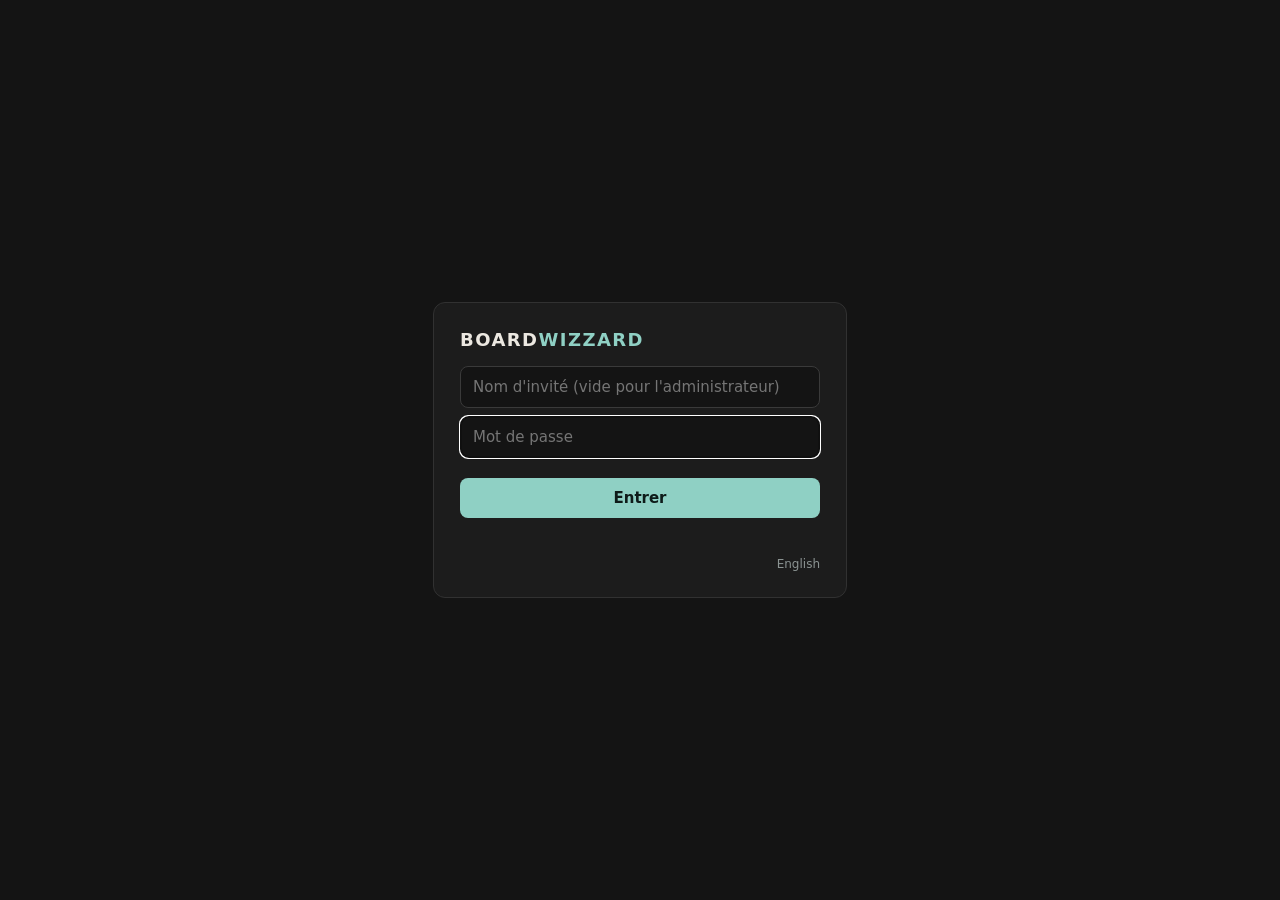
<file: app/web/login.html>
<!doctype html>
<html lang="fr">
<head>
<meta charset="utf-8">
<meta name="viewport" content="width=device-width, initial-scale=1">
<title>Board Wizzard · connexion</title>
<link rel="icon" type="image/png" sizes="64x64" href="[data-uri]">
<style>
body { margin: 0; min-height: 100vh; display: grid; place-items: center; background: #141414; color: #ece8e1; font: 15px system-ui, "Segoe UI", sans-serif; }
form { width: min(360px, 90vw); background: #1c1c1c; border: 1px solid #313131; border-radius: 12px; padding: 26px; }
h1 { margin: 0 0 16px; font-size: 18px; letter-spacing: .08em; } h1 b { color: #8fd0c4; }
input, button { width: 100%; box-sizing: border-box; padding: 11px 12px; border-radius: 8px; font: inherit; }
input { margin-bottom: 8px; background: #141414; color: inherit; border: 1px solid #3a3a3a; }
button { margin-top: 12px; background: #8fd0c4; color: #0e1b19; border: 0; font-weight: 600; cursor: pointer; }
p { color: #f07a5d; min-height: 1.2em; margin: 10px 0 0; font-size: 13px; }
a.lang { display: block; margin-top: 14px; text-align: right; color: #8b9392; font-size: 12px; text-decoration: none; cursor: pointer; }
</style>
</head>
<body>
<form id="f"><h1>BOARD<b>WIZZARD</b></h1>
<input id="nm" type="text" placeholder="Nom d'invité (vide pour l'administrateur)" autocomplete="username" autocapitalize="none" spellcheck="false">
<input id="pw" type="password" placeholder="Mot de passe" autocomplete="current-password" autofocus required>
<button id="go">Entrer</button><p id="msg"></p><a class="lang" id="lang"></a></form>
<script>
// langue choisie dans l'application (bouton FR / EN du haut), gardee dans ce navigateur
const EN = {"Board Wizzard · connexion": "Board Wizzard · login", "Nom d'invité (vide pour l'administrateur)": "Guest name (empty for the administrator)",
  "Mot de passe": "Password", "Entrer": "Enter", "Nom ou mot de passe refusé.": "Name or password refused.",
  "trop d'essais : réessayer dans %d s": "too many attempts: try again in %d s"};
const LANG = localStorage.getItem("bw.lang") === "en" ? "en" : "fr";
const T = (s) => (LANG === "en" && EN[s]) || s;
const say = (s) => { if (LANG !== "en") return s; const m = /^trop d'essais : réessayer dans (\d+) s$/.exec(s); return m ? EN["trop d'essais : réessayer dans %d s"].replace("%d", m[1]) : T(s); };
if (LANG === "en") {
  document.documentElement.lang = "en"; document.title = T(document.title);
  for (const id of ["nm", "pw"]) { const el = document.getElementById(id); el.placeholder = T(el.placeholder); }
  document.getElementById("go").textContent = T("Entrer");
}
const sw = document.getElementById("lang");
sw.textContent = LANG === "en" ? "Français" : "English";
sw.addEventListener("click", () => { localStorage.setItem("bw.lang", LANG === "en" ? "fr" : "en"); location.reload(); });
document.getElementById("f").addEventListener("submit", async (e) => {
  e.preventDefault();
  const r = await fetch("/api/login", { method: "POST", headers: { "Content-Type": "application/json" },
                                        body: JSON.stringify({ name: document.getElementById("nm").value, password: document.getElementById("pw").value }) });
  if (r.ok) { location.href = "/"; return; }
  let t = "Nom ou mot de passe refusé.";
  try { const j = await r.json(); if (r.status === 429 && j.error) t = j.error; } catch (err) { /* message par defaut */ }
  document.getElementById("msg").textContent = say(t);
});
</script>
</body>
</html>
</file>
